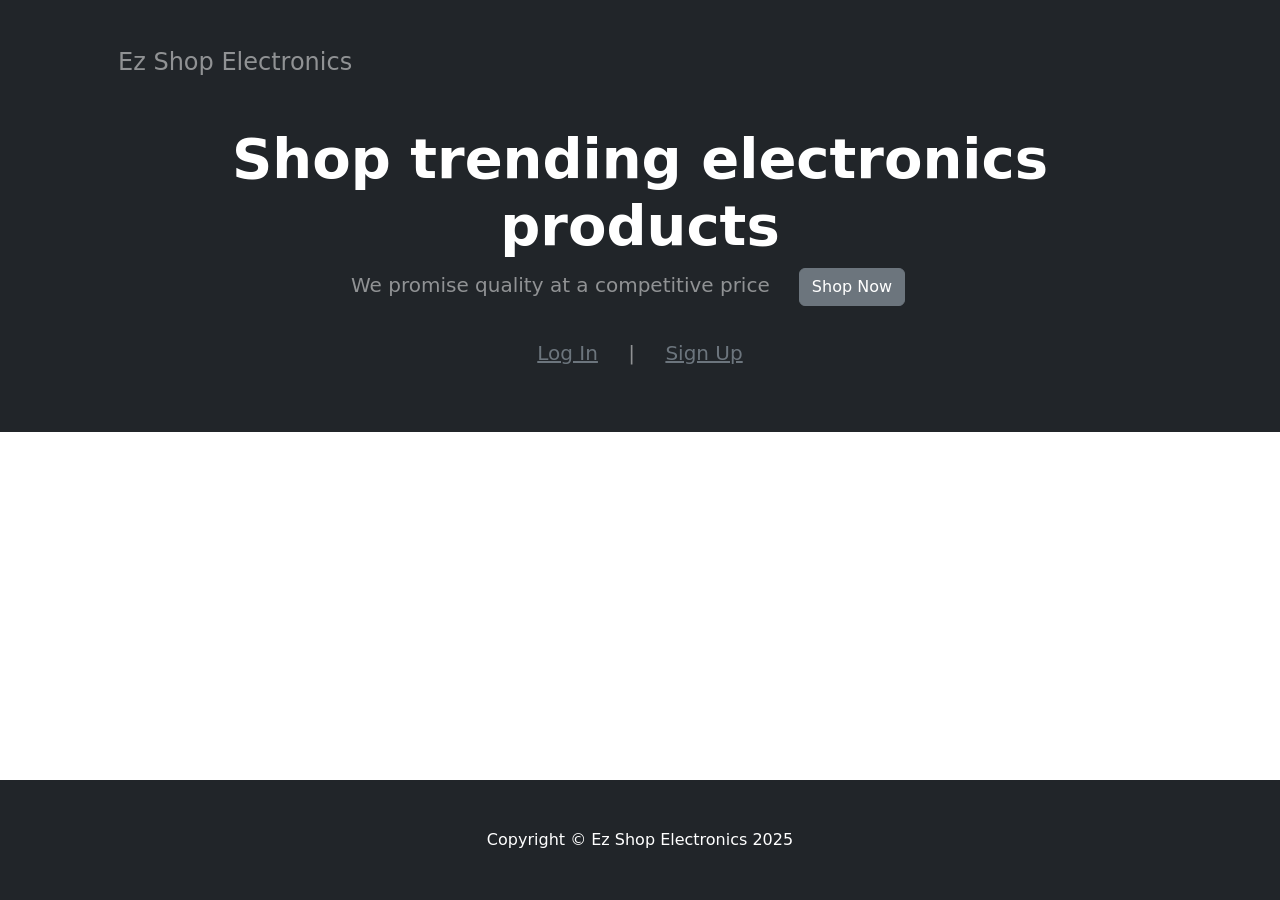
<file: src/main/resources/static/index.html>
<!DOCTYPE html>
<html lang="en">
    <head>
        <meta charset="utf-8" />
        <meta name="viewport" content="width=device-width, initial-scale=1, shrink-to-fit=no" />
        <meta name="description" content="" />
        <meta name="author" content="" />
        <title>Products</title>
        <!-- Favicon-->
        <link rel="icon" type="image/x-icon" href="assets/favicon.ico" />
        <!-- Bootstrap icons-->
        <link href="https://cdn.jsdelivr.net/npm/bootstrap-icons@1.5.0/font/bootstrap-icons.css" rel="stylesheet" />
        <!-- Core theme CSS (includes Bootstrap)-->
        <link href="css/styles.css" rel="stylesheet" />
        <!-- Bootstrap core JS-->
        <script src="https://cdn.jsdelivr.net/npm/bootstrap@5.2.3/dist/js/bootstrap.bundle.min.js"></script>
        <!-- Core theme JS-->
        <script src="js/scripts.js"></script>
    </head>
    <body class="d-flex flex-column min-vh-100">
        <!-- Header-->
        <header class="bg-dark py-5">
            <div class="container px-4 px-lg-5 text-white text-white-50">
                <a class="navbar-brand" href="/"><h4> Ez Shop Electronics </h4> </a>
                <button class="navbar-toggler" type="button" data-bs-toggle="collapse" data-bs-target="#navbarSupportedContent" aria-controls="navbarSupportedContent" aria-expanded="false" aria-label="Toggle navigation"><span class="navbar-toggler-icon"></span></button>
            </div>
            <div class="container px-4 px-lg-5 my-3">
                <div class="text-center text-white">
                    <h1 class="display-4 fw-bolder">Shop trending electronics products</h1>
                    <p class="lead fw-normal text-white-50 mb-0 d-inline">We promise quality at a competitive price</p>
                    <a href="/products" class="btn btn-secondary mx-4" role="button">Shop Now</a>
                </div>
            </div>
            <div class="mt-auto text-center lead fw-normal text-white-50 py-3">
                <a class="link-secondary" href="/user/login">Log In</a> <span class="mx-4"> | </span><a class="link-secondary" href="/user">Sign Up</a>
            </div>
        </header>
        <!-- Section-->
        <section class="py-5">
            <div class="container px-4 px-lg-5 mt-5">
                <div class="row gx-4 gx-lg-5 row-cols-2 row-cols-md-3 row-cols-xl-4 justify-content-center">
                </div>
            </div>
        </section>
        <!-- Footer-->
        <footer class="py-5 bg-dark mt-auto">
            <div class="container">
                <p class="m-0 text-center text-white">Copyright &copy; Ez Shop Electronics 2025</p>
            </div>
        </footer>
    </body>
</html>
</file>
